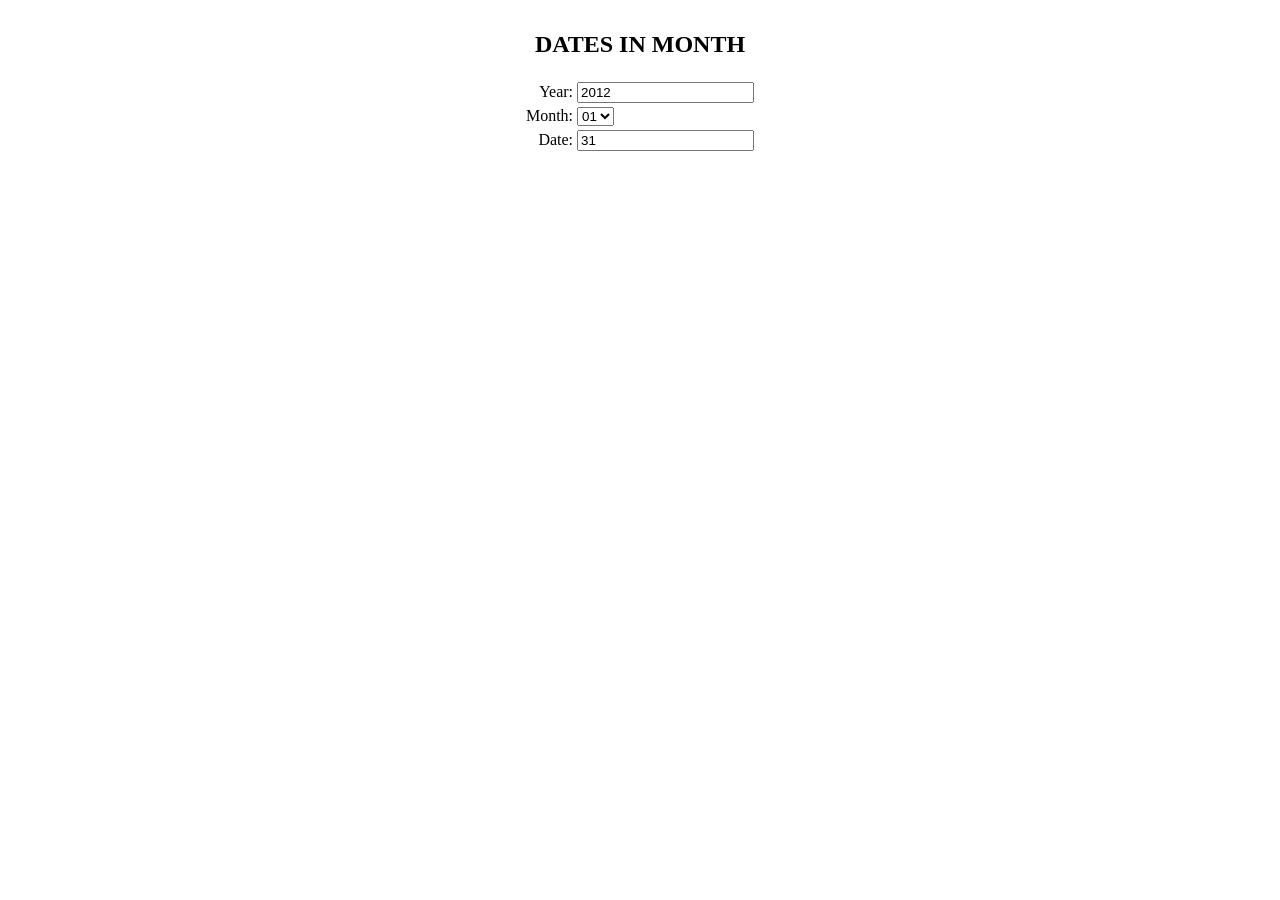
<file: week 10/weel10.html>
<!DOCTYPE html>
<html>
<head>
    <meta charset="utf-8">
    <title>Dates in month</title>
    <script type="text/javascript">
        function isLeapYear(n) {
            return (n % 4 == 0 && n % 100 != 0) || n % 400 == 0;
        }

        function update() {
            var year = document.forms['f'].elements['year'];
            var month = document.forms['f'].elements['month'];
            var date = document.forms['f'].elements['date'];

            if (year.value == "" || Number.isNaN(Number(year.value))) {
                date.value = "Year must be a number"; 
                year.focus();
            } else {
                switch(month.value) {
                    case "1":
                    case "3":
                    case "5":
                    case "7":
                    case "8":
                    case "10":
                    case "12":
                        date.value = 31;
                        break;
                    case "4":
                    case "6":
                    case "9":
                    case "11":
                        date.value = 30;
                        break;
                    case "2":
                        date.value = isLeapYear(Number(year.value)) ? 29 : 28;
                        break;
                }
            }
        }
    </script>
</head>
<body onload="update()">
    <form name="f">
        <table border="0" align="center">
            <tr>
                <td colspan="2" align="center">
                    <h2>DATES IN MONTH</h2>
                </td>
            </tr>
            <tr>
                <td align="right">Year: </td>
                <td><input name="year" value="2012" onblur="update()" /></td>
            </tr>
            <tr>
                <td align="right">Month: </td>
                <td>
                    <select name="month" onchange="update()">
                        <option value="1">01</option>
                        <option value="2">02</option>
                        <option value="3">03</option>
                        <option value="4">04</option>
                        <option value="5">05</option>
                        <option value="6">06</option>
                        <option value="7">07</option>
                        <option value="8">08</option>
                        <option value="9">09</option>
                        <option value="10">10</option>
                        <option value="11">11</option>
                        <option value="12">12</option>
                    </select>
                </td>
            </tr>
            <tr>
                <td align="right">Date: </td>
                <td><input name="date" readonly="readonly" /></td>
            </tr>
        </table>
    </form>
</body>
</html>
</file>
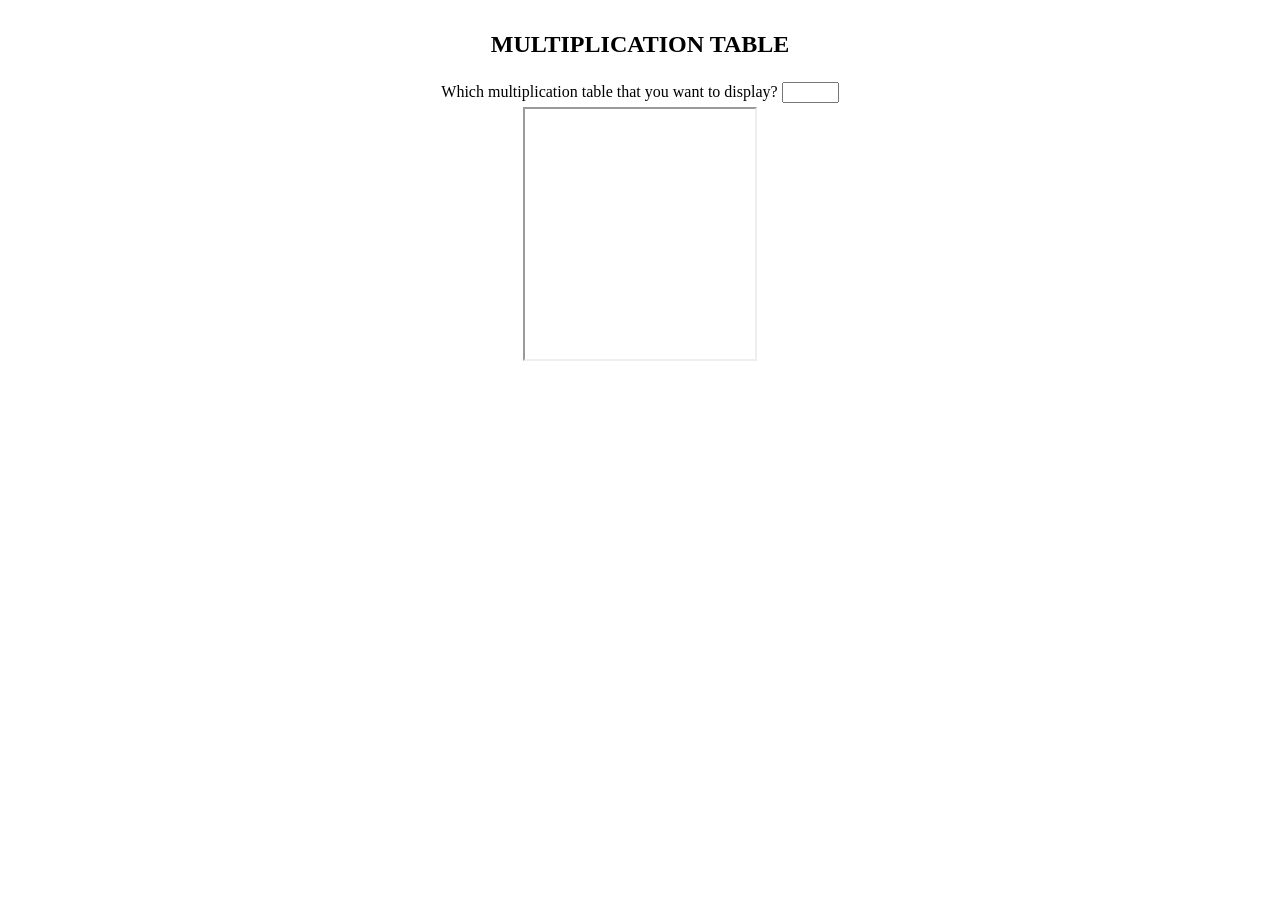
<file: week 11/week11.html>
<!DOCTYPE html>
<html>
<head>
    <meta charset="utf-8">
    <title>Multiplication table</title>
    <script language="javascript">
        function display() {
            var a = document.f.a;
            var txt = document.getElementById("view_area").contentWindow;

            txt.document.body.innerHTML = ""; 
            
            if(a.value == "" || isNaN(a.value)) {
                txt.document.write("<font color='red'>You must enter a number</font>");
            } 
            else {
                txt.document.write("<b>Multiplication table " + a.value + ":</b><br/>");
                for(var i = 1; i <= 10; i++) {
                    txt.document.write(a.value + " x " + i + " = " + (i * a.value) + "<br/>");
                }
            }
            txt.document.close(); 
        }
    </script>
</head>
<body>
    <form name="f" onsubmit="return false;">
        <table border="0" align="center">
            <tr>
                <td colspan="2" align="center">
                    <h2>MULTIPLICATION TABLE</h2>
                </td>
            </tr>
            <tr>
                <td align="right">
                    Which multiplication table that you want to display? 
                </td>
                <td>
                    <input name="a" size="5" onchange="display()" />
                </td>
            </tr>
            <tr>
                <td colspan="2" align="center">
                    <iframe id="view_area" width="230" height="250"></iframe>
                </td>
            </tr>
        </table>
    </form>
</body>
</html>
</file>
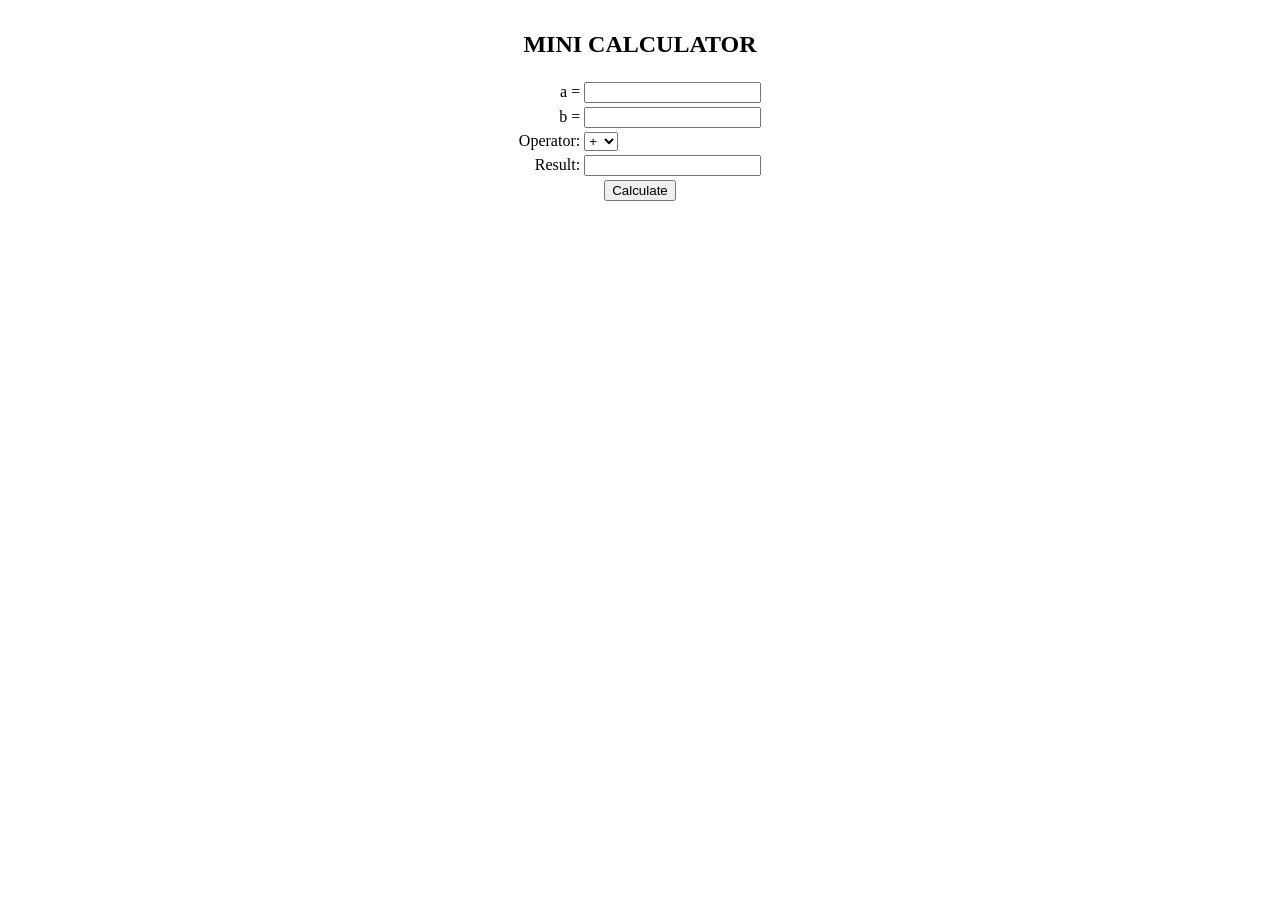
<file: week 12/week12.html>
<!DOCTYPE HTML>
<html>
<head>
<meta charset="utf-8">
<title>Mini calculator</title>
<script language="javascript">
function calculate() {
    var a = document.frmCal.txta;
    var b = document.frmCal.txtb;
    var o = document.frmCal.slto;
    var r = document.frmCal.txtr;

    var numberFormat = /^[+-]?\d+(\.\d+)?$/;

    if(numberFormat.test(a.value) == false) {
        alert("a must be a number!");
        a.focus();
    } else if(numberFormat.test(b.value) == false) {
        alert("b must be a number!");
        b.focus();
    } else if((o.value=="/" || o.value=="%") && parseInt(b.value)==0) {
        alert("b can't be 0!");
        r.value = "";
        b.focus();
    } else {
        r.value = eval(a.value + o.value + b.value);
    }
}
</script>
</head>
<body>
<form name="frmCal">
    <table border="0" align="center">
        <tr><td colspan="2" align="center">
            <h2>MINI CALCULATOR </h2></td></tr>
        <tr><td align="right">a = </td>
            <td><input name="txta" /></td></tr>
        <tr><td align="right">b = </td>
            <td><input name="txtb" /></td></tr>
        <tr><td align="right">Operator: </td>
            <td><select name="slto">
                <option value="+">+</option>
                <option value="-">-</option>
                <option value="*">*</option>
                <option value="/">/</option>
                <option value="%">%</option>
            </select>
            </td></tr>
        <tr><td align="right">Result: </td>
            <td><input name="txtr" readonly /></td></tr>
        <tr><td colspan="2" align="center">
            <input type="button" value="Calculate" onClick="calculate()">
        </td></tr>
    </table>
</form>
</body>
</html>
</file>
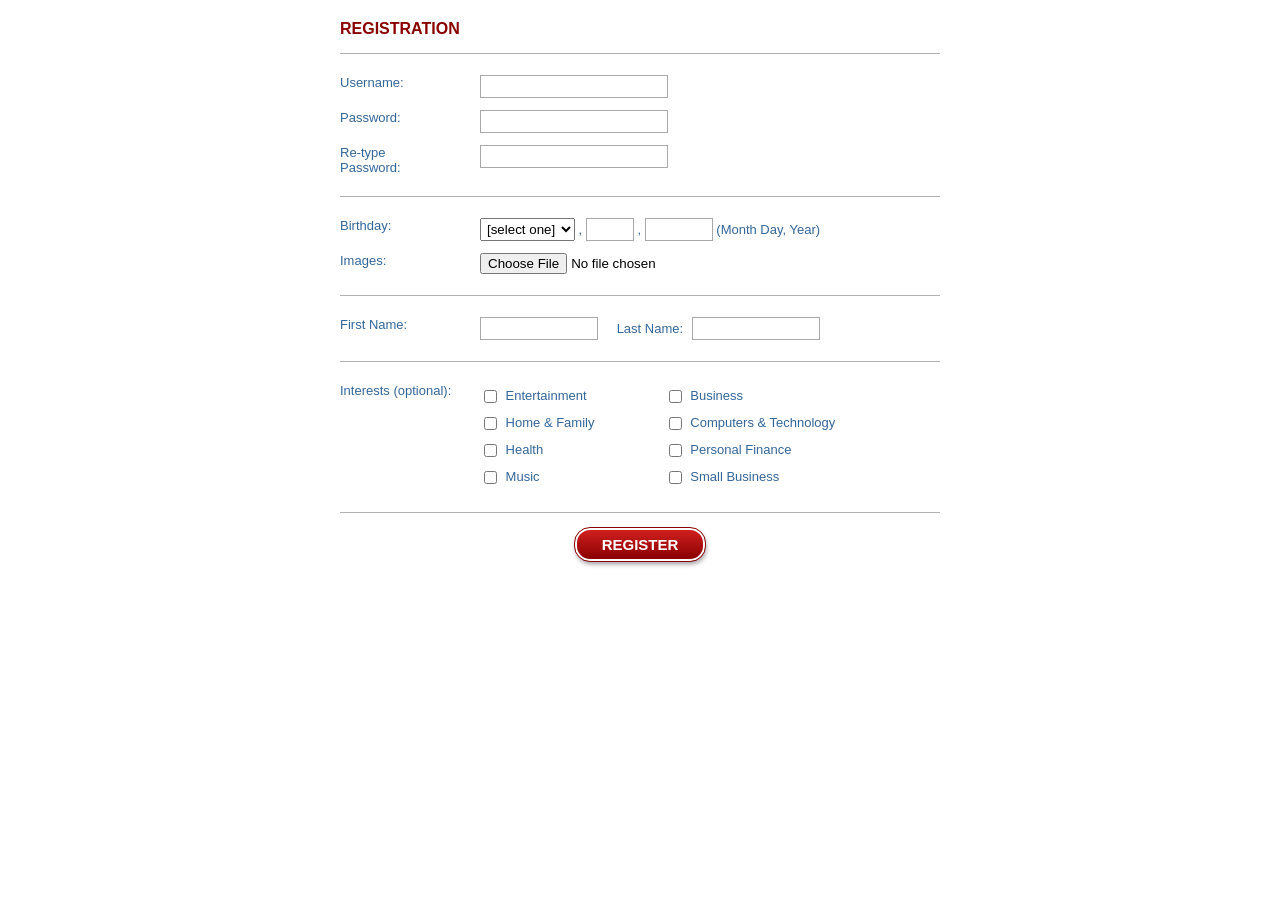
<file: week 13/week13.html>
<!DOCTYPE html>
<html>
<head>
    <meta charset="utf-8">
    <title>Registration Form</title>
    <style>
        body {
            font-family: Arial, sans-serif;
            font-size: 13px;
        }
        .form-container {
            width: 600px;
            margin: 20px auto;
        }
        h3.form-title {
            color: #8A0000;
            font-size: 16px;
            margin-bottom: 5px;
            text-transform: uppercase;
        }
        hr {
            border: 0;
            border-top: 1px solid #B0B0B0;
            margin: 15px 0;
        }
        .main-table {
            width: 100%;
            border-collapse: collapse;
        }
        .main-table td {
            padding: 6px 0;
            vertical-align: top;
        }
        .label-col {
            width: 140px;
            color: #336699;
        }
        .blue-text {
            color: #336699;
        }
        input[type="text"], input[type="password"] {
            border: 1px solid #A9A9A9;
            padding: 3px;
            width: 180px;
        }
        select {
            padding: 2px;
        }
        .btn-register {
            background: linear-gradient(to bottom, #d02020 0%, #8a0000 100%);
            border: 2px solid #fff;
            outline: 1px solid #8a0000;
            border-radius: 15px;
            color: white;
            font-weight: bold;
            font-size: 15px;
            padding: 6px 25px;
            cursor: pointer;
            box-shadow: 1px 3px 5px rgba(0,0,0,0.4);
        }
        .checkbox-table {
            width: 100%;
            border-collapse: collapse;
        }
        .checkbox-table td {
            padding: 4px 0;
            color: #336699;
        }
        input[type="checkbox"] {
            margin-right: 5px;
            vertical-align: middle;
        }
    </style>
</head>
<body>
    <div class="form-container">
        <h3 class="form-title">Registration</h3>
        <hr>
        
        <form>
            <table class="main-table">
                <tr>
                    <td class="label-col">Username:</td>
                    <td><input type="text" name="username"></td>
                </tr>
                <tr>
                    <td class="label-col">Password:</td>
                    <td><input type="password" name="password"></td>
                </tr>
                <tr>
                    <td class="label-col">Re-type<br>Password:</td>
                    <td><input type="password" name="repassword"></td>
                </tr>
            </table>
            
            <hr>
            
            <table class="main-table">
                <tr>
                    <td class="label-col">Birthday:</td>
                    <td class="blue-text">
                        <select name="month">
                            <option>[select one]</option>
                            <option>01</option>
                            <option>02</option>
                            <option>03</option>
                            <option>04</option>
                            <option>05</option>
                            <option>06</option>
                            <option>07</option>
                            <option>08</option>
                            <option>09</option>
                            <option>10</option>
                            <option>11</option>
                            <option>12</option>
                        </select> , 
                        <input type="text" name="day" style="width: 40px;"> , 
                        <input type="text" name="year" style="width: 60px;"> (Month Day, Year)
                    </td>
                </tr>
                <tr>
                    <td class="label-col">Images:</td>
                    <td><input type="file" name="image"></td>
                </tr>
            </table>
            
            <hr>
            
            <table class="main-table">
                <tr>
                    <td class="label-col">First Name:</td>
                    <td>
                        <input type="text" name="firstname" style="width: 110px;">
                        <span class="blue-text" style="margin-left: 15px; margin-right: 5px;">Last Name:</span>
                        <input type="text" name="lastname" style="width: 120px;">
                    </td>
                </tr>
            </table>
            
            <hr>
            
            <table class="main-table">
                <tr>
                    <td class="label-col">Interests (optional):</td>
                    <td>
                        <table class="checkbox-table">
                            <tr>
                                <td><input type="checkbox" name="interest" value="Entertainment"> Entertainment</td>
                                <td><input type="checkbox" name="interest" value="Business"> Business</td>
                            </tr>
                            <tr>
                                <td><input type="checkbox" name="interest" value="HomeFamily"> Home & Family</td>
                                <td><input type="checkbox" name="interest" value="Computers"> Computers & Technology</td>
                            </tr>
                            <tr>
                                <td><input type="checkbox" name="interest" value="Health"> Health</td>
                                <td><input type="checkbox" name="interest" value="Finance"> Personal Finance</td>
                            </tr>
                            <tr>
                                <td><input type="checkbox" name="interest" value="Music"> Music</td>
                                <td><input type="checkbox" name="interest" value="SmallBusiness"> Small Business</td>
                            </tr>
                        </table>
                    </td>
                </tr>
            </table>
            
            <hr>
            
            <div style="text-align: center; margin-top: 15px;">
                <button type="button" class="btn-register">REGISTER</button>
            </div>
        </form>
    </div>
</body>
</html>
</file>
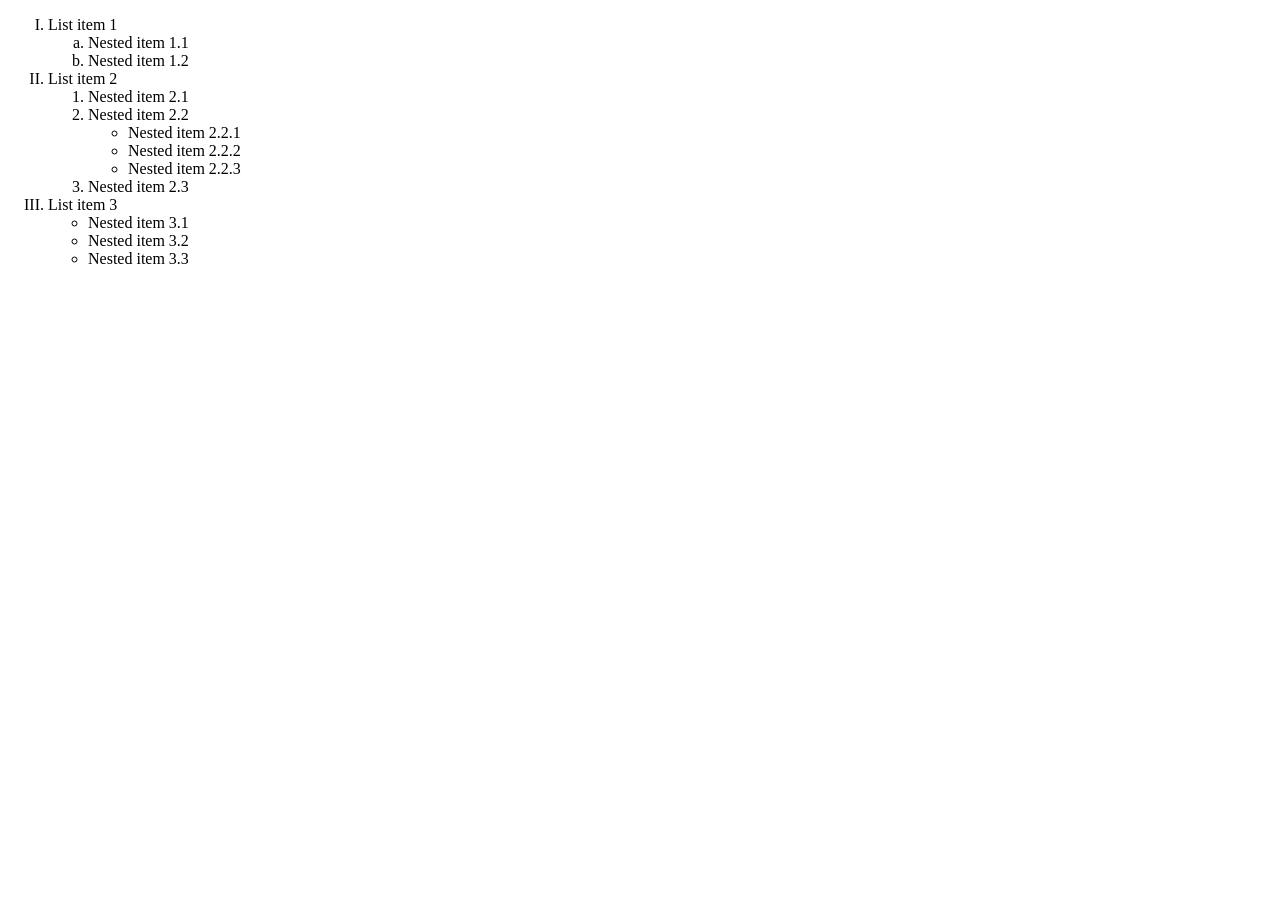
<file: week 2/ex2.html>
<!DOCTYPE html>
<html>
<head>
    <title> HTML Nested Lists</title>
</head>
<body>
    <ol type="I">
        <li>List item 1
            <ol type="a">
                <li>Nested item 1.1</li>
                <li>Nested item 1.2</li>
            </ol>
        </li>
        <li>List item 2
            <ol>
                <li>Nested item 2.1</li>
                <li>Nested item 2.2
                    <ul style="list-style-type: circle;">
                        <li>Nested item 2.2.1</li>
                        <li>Nested item 2.2.2</li>
                        <li>Nested item 2.2.3</li>
                    </ul>
                </li>
                <li>Nested item 2.3</li>
            </ol>
        </li>
        <li>List item 3
            <ul>
                <li>Nested item 3.1</li>
                <li>Nested item 3.2</li>
                <li>Nested item 3.3</li>
            </ul>
        </li>
    </ol>
</body>
</html>
</file>
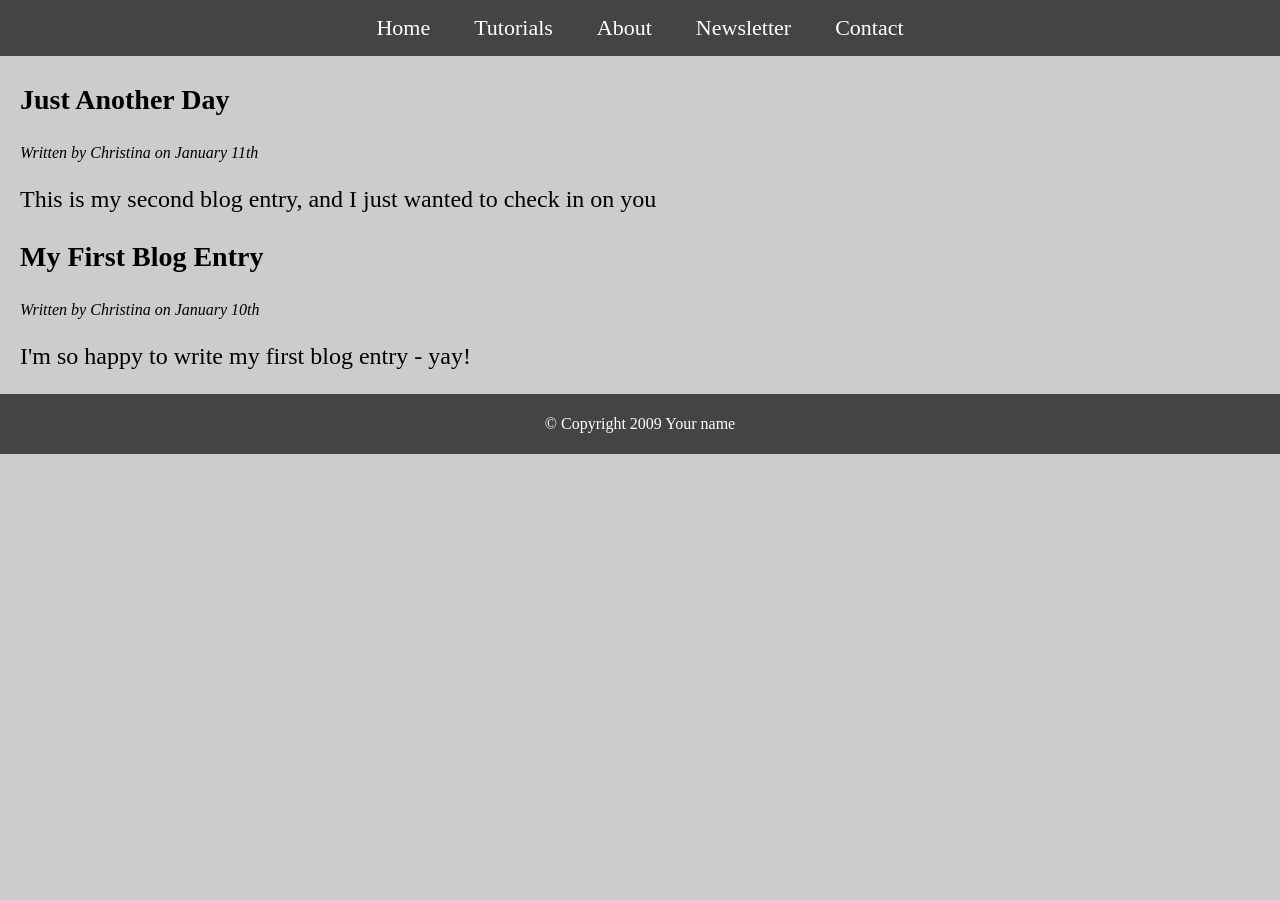
<file: week 4/simple website.html>
<!DOCTYPE html>
<html lang="en">
<head>
    <meta charset="utf-8">
    <title>Simple Website</title>
    <link rel="stylesheet" href="simple website.css">
</head>
<body>

    <nav>
        <ul>
            <li><a href="#">Home</a></li>
            <li><a href="#">Tutorials</a></li>
            <li><a href="#">About</a></li>
            <li><a href="#">Newsletter</a></li>
            <li><a href="#">Contact</a></li>
        </ul>
    </nav>

    <section>
        <article>
            <header>
                <h1>Just Another Day</h1>
                <p>Written by Christina on January 11th</p>
            </header>
            <p>This is my second blog entry, and I just wanted to check in on you</p>
        </article>

        <article>
            <header>
                <h1>My First Blog Entry</h1>
                <p>Written by Christina on January 10th</p>
            </header>
           <p>I'm so happy to write my first blog entry - yay!</p>
        </article>
    </section>

    <footer>
        <p>&copy; Copyright 2009 Your name</p>
    </footer>

</body>
</html>
</file>
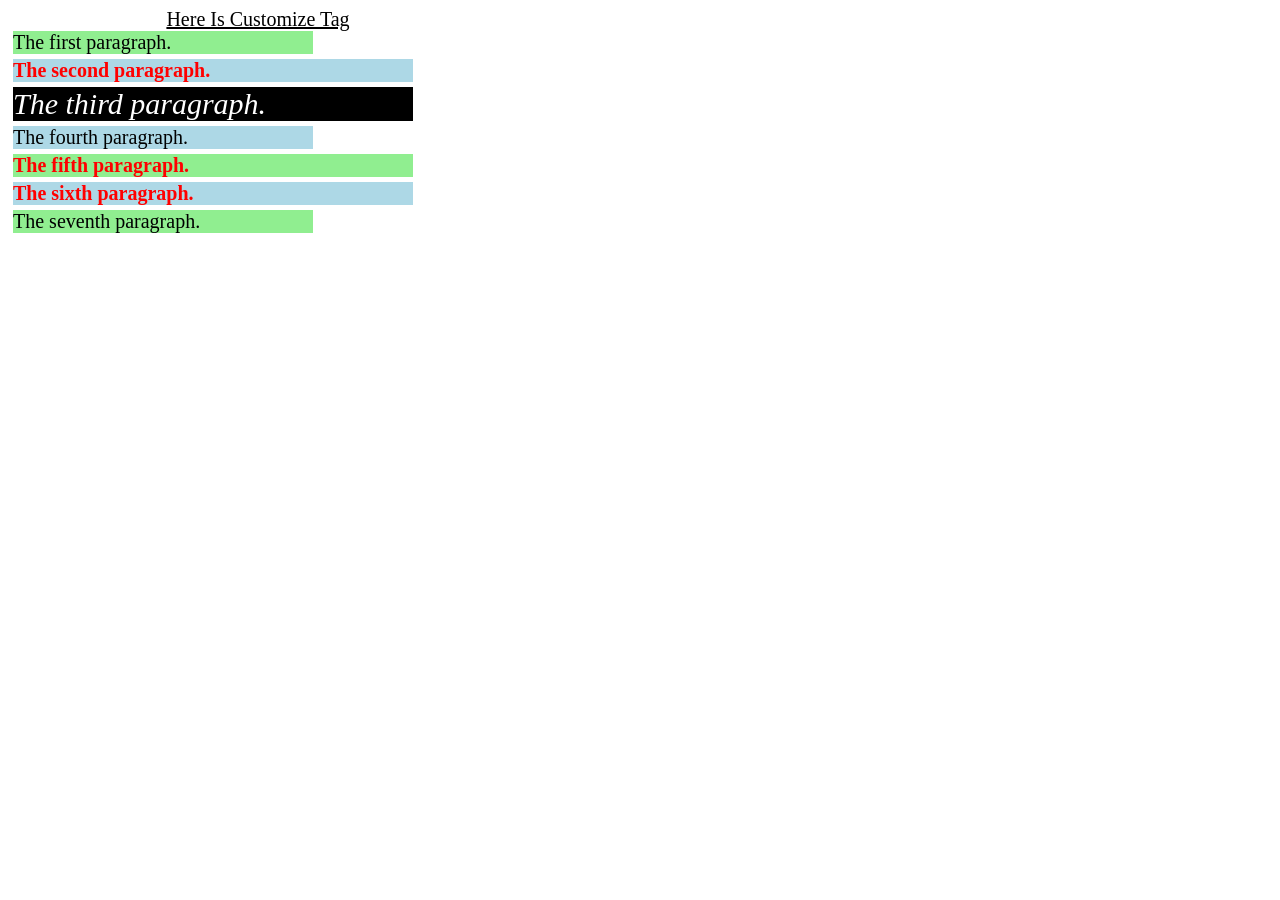
<file: week 5/ex5.html>
<!doctype html>
<html>
<head>
<meta charset="utf-8">
<title>The priority of selectors</title>
<style type="text/css">
* {font: 20px "Comic Sans MS";}
MyCustomizeTag {
    display: block;
    text-align: center;
    text-transform: capitalize;
    text-decoration: underline;
    width: 500px;
}
div {
    background-color: yellow;
    margin: 0px 0px 5px 5px;
    width: 300px;
}
.GroupFormat {
    font-weight: bold;
    color: #f00;
    width: 400px;
}
#TheHighestPriority {
    background-color: #000;
    font-weight: none;
    font: italic 30px "Times New Roman";
    color: #fff;
}
div:nth-of-type(odd) {
    background-color: lightgreen; 
}
div:nth-of-type(even) {
    background-color: lightblue;
}
</style>
</head>

<body>
    <MyCustomizeTag>Here is customize tag</MyCustomizeTag>
    <div>The first paragraph.</div>
    <div class="GroupFormat">The second paragraph.</div>
    <div class="GroupFormat" id="TheHighestPriority">
        The third paragraph.
    </div>
    <div>The fourth paragraph.</div>
    <div class="GroupFormat">The fifth paragraph.</div>
    <div class="GroupFormat">The sixth paragraph.</div>
    <div>The seventh paragraph.</div>
</body>
</html>
</file>
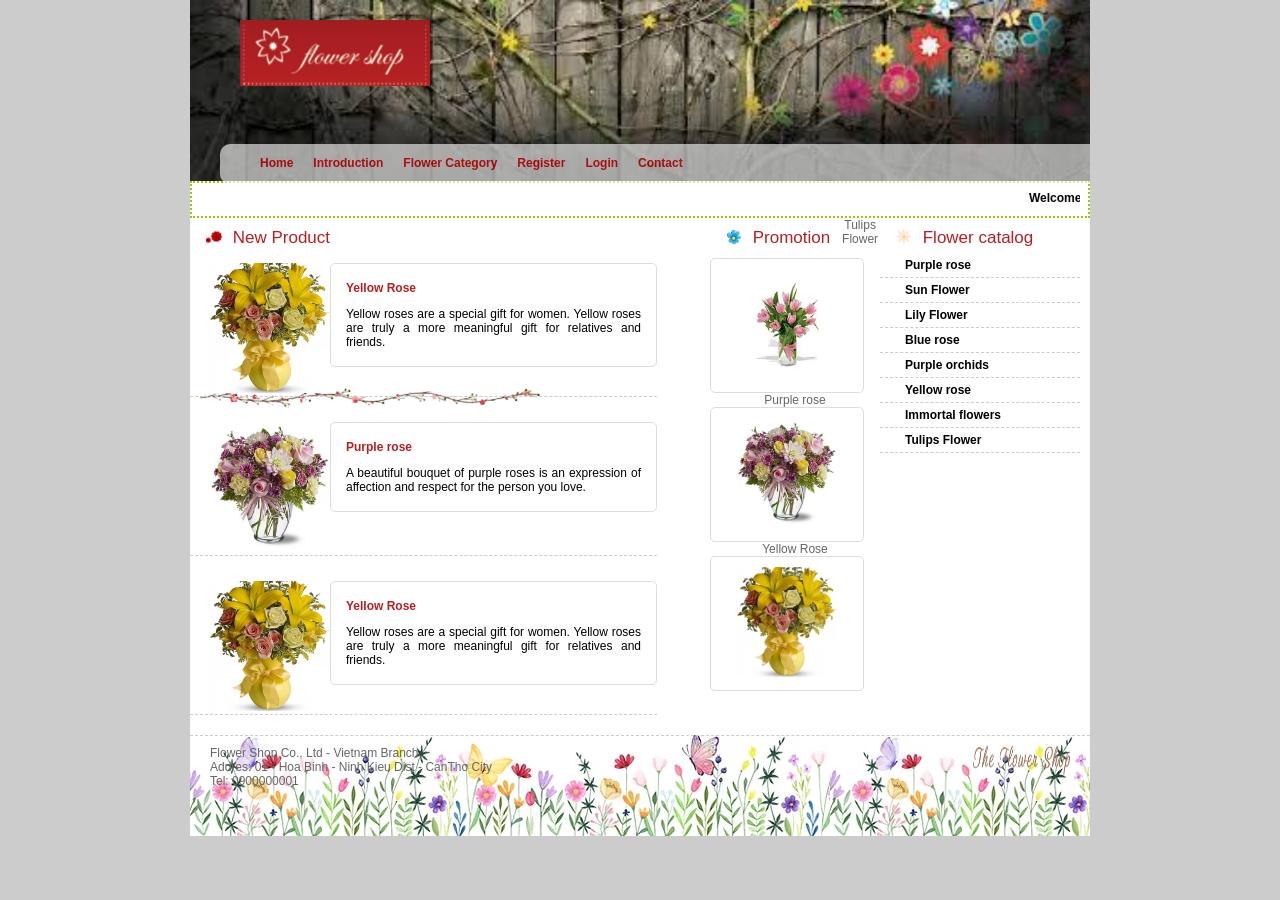
<file: week 7/floweshop.html>
<!DOCTYPE html>
<html>
<head>
    <meta http-equiv="Content-Type" content="text/html; charset=utf-8" />
    <title>Flower website</title>
    <link rel="stylesheet" href="flowershop.css" />
</head>
<body>
    <div id="wrap">
        <header id="header">
            <div id="logo"><img src="logo.gif" width="191" height="66" alt="Flower Shop" /></div>
            <nav id="menu_top">
                <ul class="level1">
                    <li><a href="#">Home</a></li>
                    <li><a href="#">Introduction</a></li>
                    <li><a href="#">Flower Category</a>
                        <ul class="level2">
                            <li><a href="#">Sun Flower</a></li>
                            <li><a href="#">Rose Flower</a></li>
                            <li><a href="#">Lily Flower</a></li>
                            <li><a href="#">Tulips Flower</a></li>
                        </ul>
                    </li>
                    <li><a href="dangky.html">Register</a></li>
                    <li><a href="#">Login</a></li>
                    <li><a href="lienhe.html">Contact</a></li>
                </ul>
            </nav>
        </header>

        <div id="welcome">
            <marquee direction="left" behavior="scroll" scrollamount="4">
                Welcome to the online sales website - Flower Shop
            </marquee>
        </div>

        <section id="center_content">
            <div id="left">
                <div class="title"><img src="bullet1.gif" align="top" /> New Product</div>
                
                <div class="product">
                    <div class="img"><img src="prod1.gif" /></div>
                    <div class="description">
                        <p class="name">Yellow Rose</p>
                        <p class="about">Yellow roses are a special gift for women. Yellow roses are truly a more meaningful gift for relatives and friends.</p>
                    </div>
                </div>
                
                <div class="product">
                    <div class="img"><img src="prod2.gif" /></div>
                    <div class="description">
                        <p class="name">Purple rose</p>
                        <p class="about">A beautiful bouquet of purple roses is an expression of affection and respect for the person you love.</p>
                    </div>
                </div>
                
                <div class="product">
                    <div class="img"><img src="prod1.gif" /></div>
                    <div class="description">
                        <p class="name">Yellow Rose</p>
                        <p class="about">Yellow roses are a special gift for women. Yellow roses are truly a more meaningful gift for relatives and friends.</p>
                    </div>
                </div>
            </div>

            <div id="right">
                <div id="promotion">
                    <div class="title"><img src="bullet2.gif" align="top" /> Promotion</div>
                    <div class="product_small">
                        <div class="name">Tulips Flower</div>
                        <div class="img"><img src="thumb1.gif" /></div>
                    </div>
                    <div class="product_small">
                        <div class="name">Purple rose</div>
                        <div class="img"><img src="prod2.gif" /></div>
                    </div>
                    <div class="product_small">
                        <div class="name">Yellow Rose</div>
                        <div class="img"><img src="prod1.gif" /></div>
                    </div>
                </div>

                <aside id="categories">
                    <div class="title"><img src="bullet5.gif" align="top" /> Flower catalog</div>
                    <ul class="menu_right">
                        <li>Purple rose</li>
                        <li>Sun Flower</li>
                        <li>Lily Flower</li>
                        <li>Blue rose</li>
                        <li>Purple orchids</li>
                        <li>Yellow rose</li>
                        <li>Immortal flowers</li>
                        <li>Tulips Flower</li>
                    </ul>
                </aside>
            </div>
            <div style="clear:both"></div>
        </section>

       </section> <footer id="footer">
            <div class="left">
                Flower Shop Co., Ltd - Vietnam Branch
                <br /> Addres: 01 - Hoa Binh - Ninh Kieu Dist - CanTho City
                <br /> Tel: 0900000001
            </div>
            <div class="right"><img src="footer_logo.gif" width="97" height="29" /></div>
        </footer>

    </div> </body>
</html>
</file>
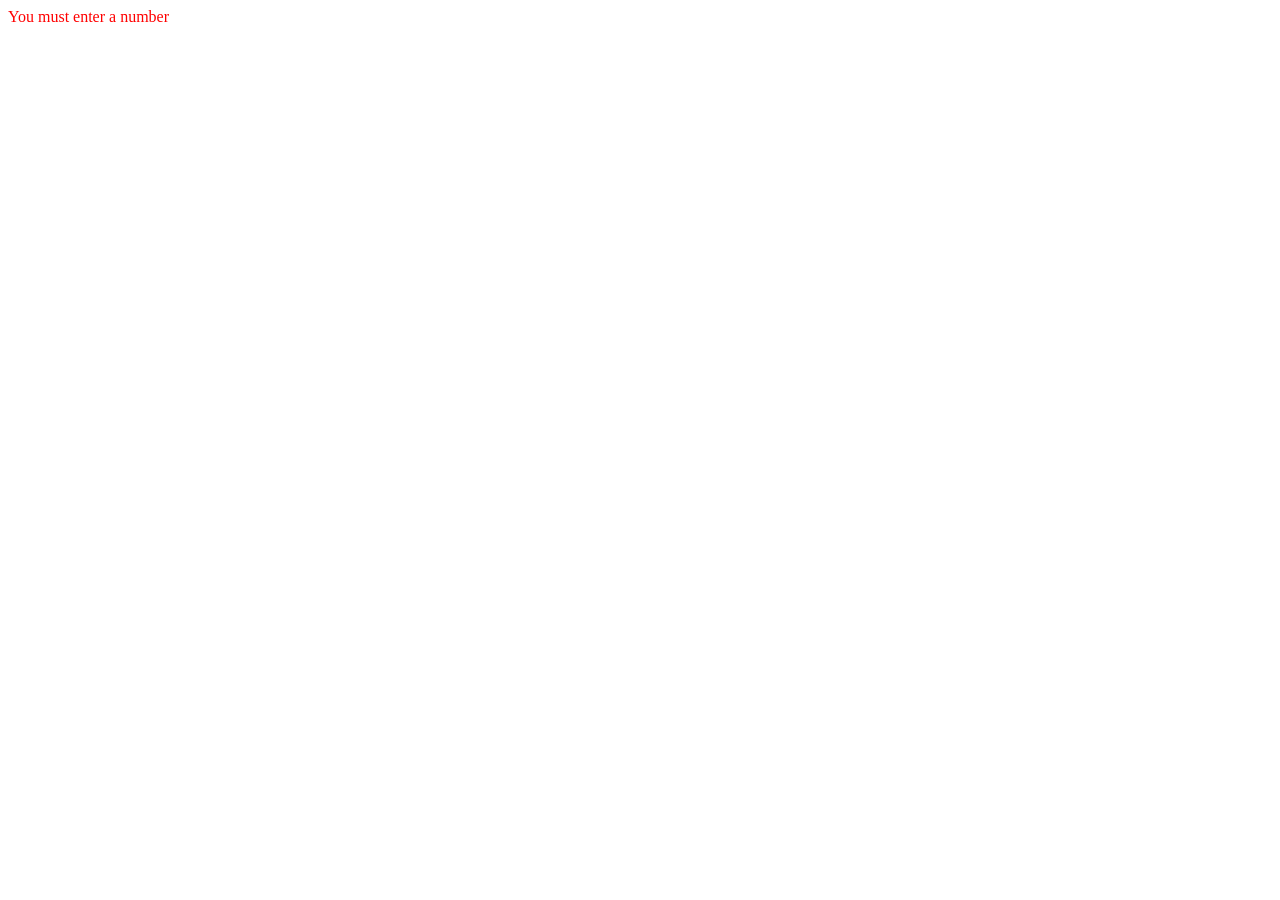
<file: week 9/ex03.html>
<html>
<head>
    <meta http-equiv="Content-Type" content="text/html; charset=utf-8" />
    <title>ex03</title>
    <script language="javascript">
        // Nhập một số nguyên từ người dùng
        var txta = prompt("Enter any integer");

        // Kiểm tra định dạng đầu vào
        if(txta == null || txta == "" || isNaN(txta))
            document.write("<font color='red'>You must enter a number</font>");
        // Kiểm tra số chẵn
        else if(txta % 2 == 0)
            document.write("<font color='green'><b>" + txta + " is an even number</b></font>");
        // Nếu không chẵn thì là số lẻ
        else
            document.write("<font color='blue'><i>" + txta + " is an odd number</i></font>");
    </script>
</head>
<body>
</body>
</html>
</file>
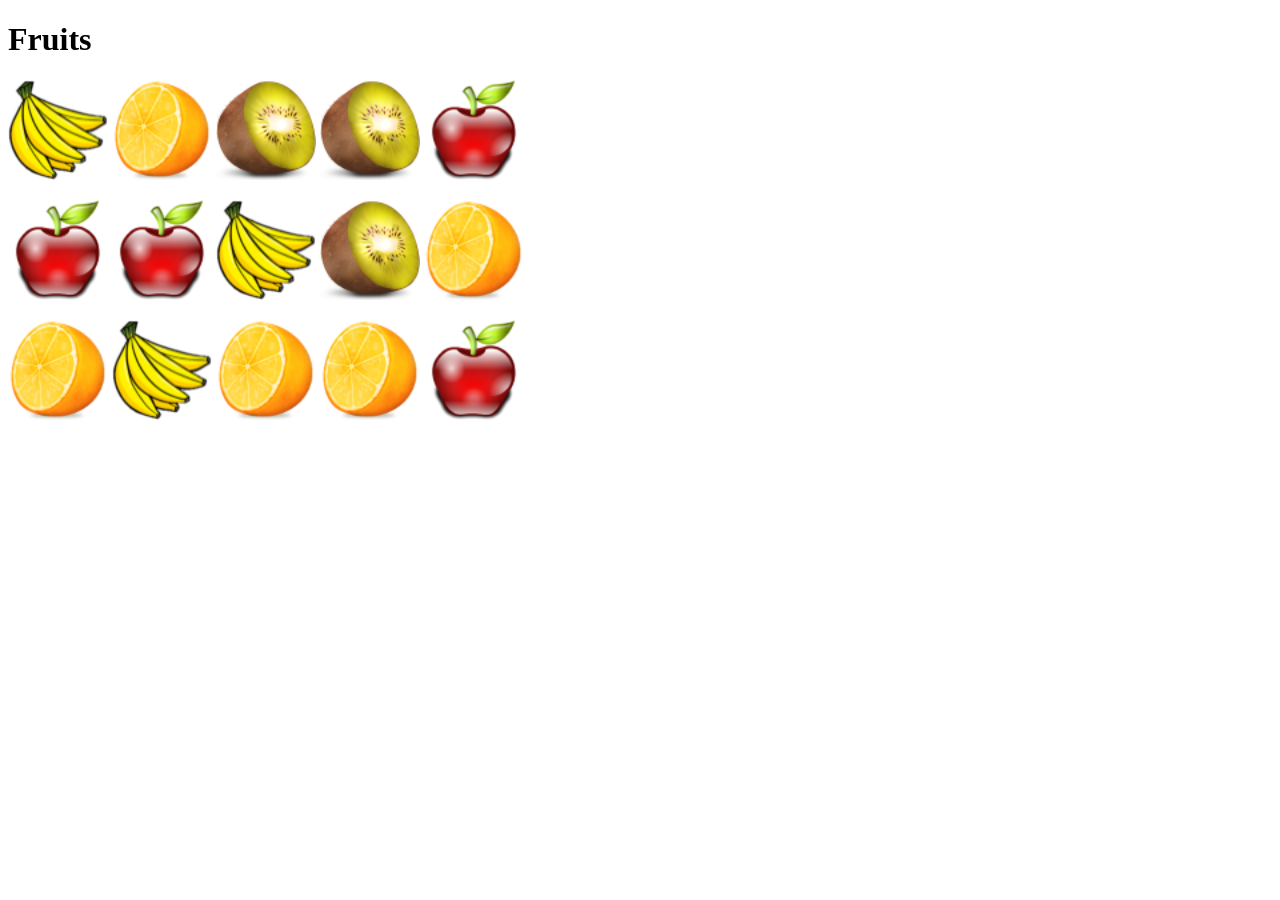
<file: week 2/ex.fruits.html/exfruits.html>
<!DOCTYPE html>
<html>
    <head>
        <meta charset="UTF-8">
        <title>Fruits</title>
    </head>
    <body>
        <h1>Fruits</h1>
        <p>
            <img 
            src="banana.png"
            width="100"
            height="100"/>
            <img src="orange.png"
            width="100"
            height="100"/>
            <img src="kiwi.png"
            width="100"
            height="100"/>
            <img src="kiwi.png"
            width="100"
            height="100"/>
            <img src="apple.png"
            width="100"
            height="100"/>
        </p>
        <p>
            <img src="apple.png"
            width="100"
            height="100"/>
            <img src="apple.png"
            width="100"
            height="100"/>
            <img src="banana.png"
            width="100"
            height="100"/>
            <img src="kiwi.png"
            width="100"
            height="100"/>
            <img src="orange.png"
            width="100"
            height="100"/>
        </p>
        <p>
            <img src="orange.png"
            width="100"
            height="100"/>
            <img src="banana.png"
            width="100"
            height="100"/>
            <img src="orange.png"
            width="100"
            height="100"/>
            <img src="orange.png"
            width="100"
            height="100"/>
            <img src="apple.png"
            width="100"
            height="100"/>
        </p>
    </body>
</html>
</file>
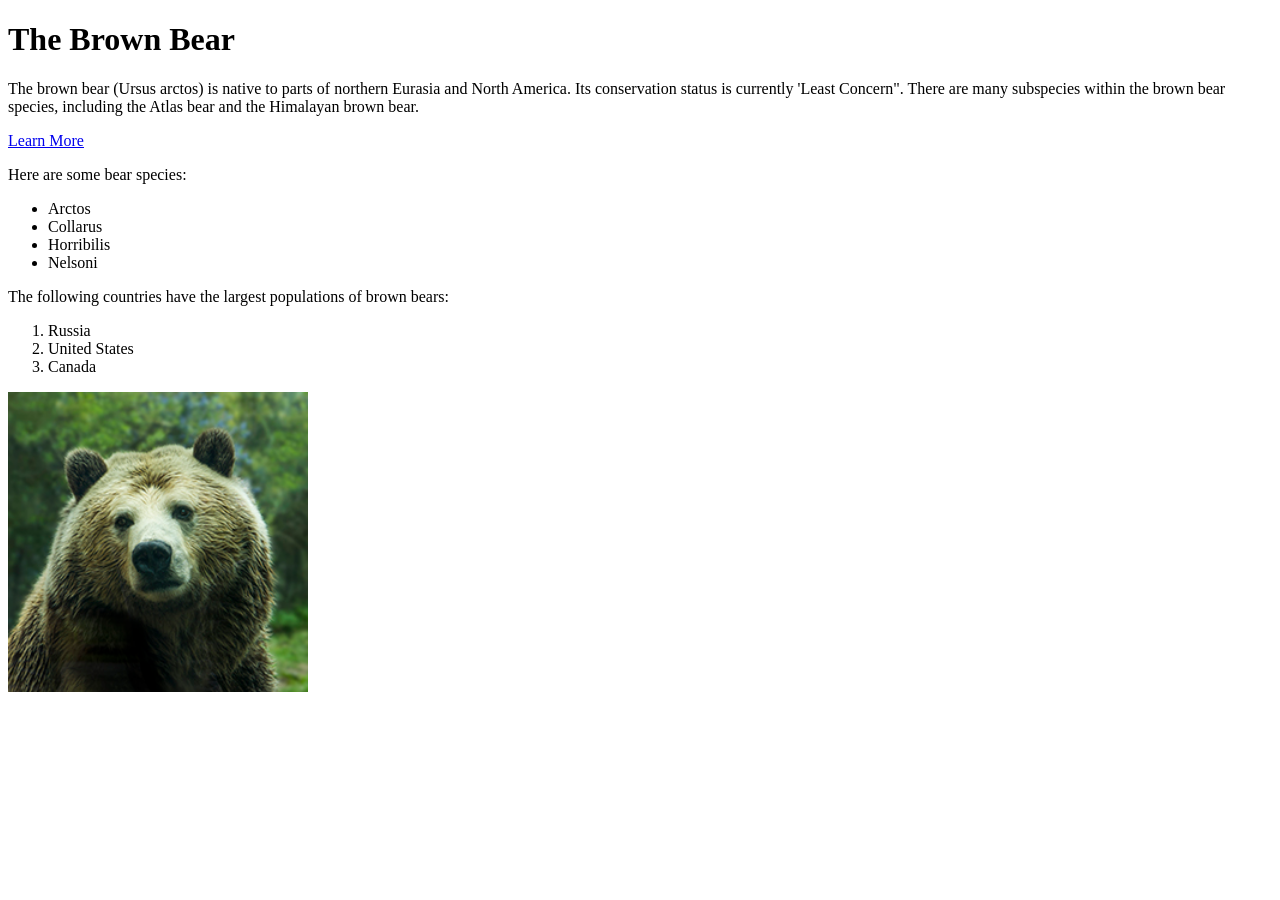
<file: week 2/ex.wiki.html/exwiki.html>
<!DOCTYPE html>
<html>
    <head>
        <title>The Brown Bear</title>
    </head>
    <body>
        <h1>The Brown Bear</h1>
        <p>The brown bear (Ursus arctos) is native to parts of northern Eurasia and North America. Its conservation status is currently 'Least Concern". There are many subspecies within the brown bear species, including the Atlas bear and the Himalayan brown bear.</p>
        <a href="https://en.wikipedia.org/wiki/Brown_bear">Learn More</a>
        <p>Here are some bear species:</p>
        <ul> 
            <li>Arctos</li>
            <li>Collarus</li>
            <li>Horribilis</li>
            <li>Nelsoni</li>
        </ul>
        <p>The following countries have the largest populations of brown bears:</p>
        <ol>
            <li>Russia</li>
            <li>United States</li>
            <li>Canada</li>
        </ol>
        <img src="bear.jpg" alt="Brown Bear" width="300">
    </body>
    </html>
</file>
<file: week 4/simple website.css>
body {
    margin: 0;
    padding: 0;
    background: #ccc;
}

section {
    margin-left: 20px;
}

h1 {
    font-size: 28px;
}

header > p {
    font-style: italic;
}

article > p {
    font-size: 24px;
}

nav {
    background: #444;
    text-align: center;
}

nav ul {
    list-style-type: none;
    margin: 0;
    padding: 15px 0;
}

nav li {
    display: inline-block;
    margin: 0 20px;
}

nav a {
    color: #fff;
    text-decoration: none;
    font-size: 22px;
}

footer {
    background: #444;
    color: #fff;
    text-align: center;
    padding: 5px 0;
}
</file>
<file: week 7/flowershop.css>
body {
    margin: auto;
    padding: 0px;
    background: #CCCCCC;
    font-family: Verdana, Geneva, sans-serif;
    font-size: 12px;
}
#wrap {
    background: #ffffff;
    margin: auto;
    width: 900px;
    height: auto;
}
header {
    background: url(header.jpg);
    height: 181px;
    width: 900px;
}
#logo {
    padding: 20px 0 0 50px;
}
#menu_top {
    margin-top: 55px;
    margin-left: 30px;
    background: #ffffff;
    height: 40px;
    opacity: 0.6;
    border-radius: 10px 0px 0px 10px;
}
.level1 {
    clear: both;
    list-style-type: none;
    padding-top: 12px;
    opacity: 1.0;
    color: #000;
    position: relative;
}
.level1 li {
    display: inline;
    float: left;
    padding: 0px 20px 0px 0px;
    height: 27px;
    font-weight: bold;
}
.level1 li a,
.level1 li a:visited {
    color: red;
    text-decoration: none;
}
.level1 li a:hover {
    color: green;
}
.level2 {
    display: none;
    position: absolute;
    padding: 0px;
    margin-top: 11px;
}
.level1 li:hover > .level2 {
    display: block;
}
.level2 li {
    float: none;
    position: relative;
    display: block;
    padding: 10px;
    height: auto;
    background: #ccc;
}
.level2 li:hover {
    background: #CC0;
}
#welcome {
    background: #fff;
    padding: 8px;
    vertical-align: middle;
    border: dotted 2px #9C0;
    font-weight: bold;
}
#center_content {
    background: url(center_bg.gif) repeat-y;
    width: 900px;
}
#center_content #left {
    width: 500px;
    min-height: 200px;
    float: left;
}
.title {
    color: #B81F22;
    font-size: 17px;
    float: left;
    margin: 10px 10px 10px 15px;
}
.product {
    border-bottom: dashed 1px #ccc;
    float: left;
    margin-top: 5px;
    margin-bottom: 20px;
}
.product .img {
    clear: both;
    float: left;
    margin-left: 20px;
}
.product .description {
    float: right;
    width: 295px;
    padding: 5px 15px;
    border: solid 1px #ddd;
    border-radius: 5px;
}
.product .name {
    color: #B81F22;
    font-weight: bold;
}
.product .about {
    text-align: justify;
}
#center_content #right {
    width: 380px;
    min-height: 200px;
    float: right;
}
#promotion {
    float: left;
    width: 170px;
}
.product_small {
    margin-bottom: 15px;
}
.product_small .name {
    text-align: center;
    color: #666;
}
.product_small .img {
    border-radius: 5px;
    border: solid 1px #ddd;
    text-align: center;
    padding: 10px;
    width: 132px;
    float: left;
}
#categories {
    float: left;
    width: 200px;
}
.menu_right {
    list-style-type: none;
    padding-left: 0;
}

.menu_right li {
    padding: 5px 5px 5px 25px;
    border-bottom: dashed 1px #ccc;
    font-weight: bold;
    background-image: url("left_menu_bullet.gif");
    #footer {
    background: url("footer_bg.gif") repeat-x bottom;
    height: 100px;
    border-top: dashed 1px #ccc;
}
    background-repeat: no-repeat;
    background-position: left center;
}
#footer {
    background: url("footer_bg.gif") repeat-x bottom left;
    height: 100px;
    border-top: dashed 1px #ccc;
    clear: both;
}

#footer .left {
    float: left;
    width: 600px;
    padding: 10px 10px 10px 20px;
    color: #666666;
}

#footer .right {
    float: right;
    padding: 10px 20px 10px 10px;
}

.title img {
    width: 18px !important; 
    height: 18px !important;
    margin-right: 5px;
    object-fit: contain;
}

.product .img img {
    width: 120px !important;
    height: 130px !important;
    object-fit: cover;
    border-radius: 5px;
}

.product_small .img img {
    width: 100px !important;
    height: 110px !important;
    object-fit: cover;
    border-radius: 5px;
}

header {
    background-size: 100% 100%;
}
</file>
